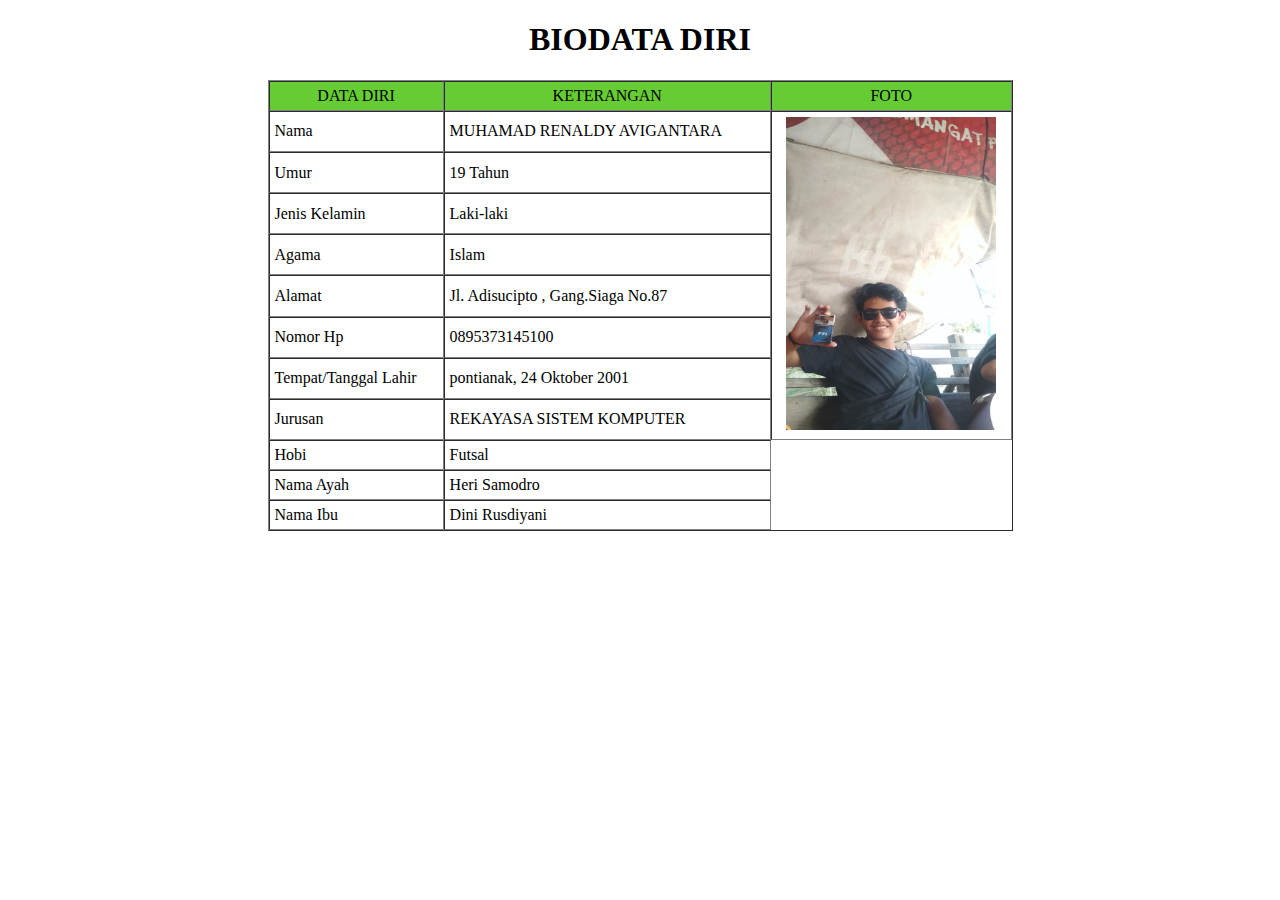
<file: biodata.html>
<!DOCTYPE html>
<html>
<head>
<title>BIODATA DIRI</title>
</head>
<body>
<h1 align="center">BIODATA DIRI</h1>
<table width="745" border="1" cellspacing="0" cellpadding="5" align="center">
<tr align="center" bgcolor="#66CC33">
<td width="174">DATA DIRI</td>
<td width="353">KETERANGAN</td>
<td width="232">FOTO</td>
</tr>
<tr>
<td>Nama</td>
<td>MUHAMAD RENALDY AVIGANTARA</td>
<td rowspan="10" align="center"><img src="renaldy.jpeg" width="210" height="313"></td>
</tr>
<td>Umur</td>
<td>19 Tahun</td>
<tr>
<td>Jenis Kelamin</td>
<td>Laki-laki</td>
</tr>
<td>Agama</td>
<td>Islam</td>
<tr>
</tr>
<td>Alamat</td>
<td>Jl. Adisucipto , Gang.Siaga No.87 </td>
<tr>
<td>Nomor Hp</td>
<td>0895373145100</td>
<tr>
<td>Tempat/Tanggal Lahir</td>
<td>pontianak, 24 Oktober 2001</td>
</tr>
<tr>

</tr>
<td>Jurusan</td>
<td>REKAYASA SISTEM KOMPUTER</td>
</tr>
<td>Hobi</td>
<td>Futsal</td>
</tr>
<td>Nama Ayah</td>
<td>Heri Samodro</td>
</tr>
<td>Nama Ibu</td>
<td>Dini Rusdiyani</td>
</tr>
</table>
</body>
</html>
</file>
